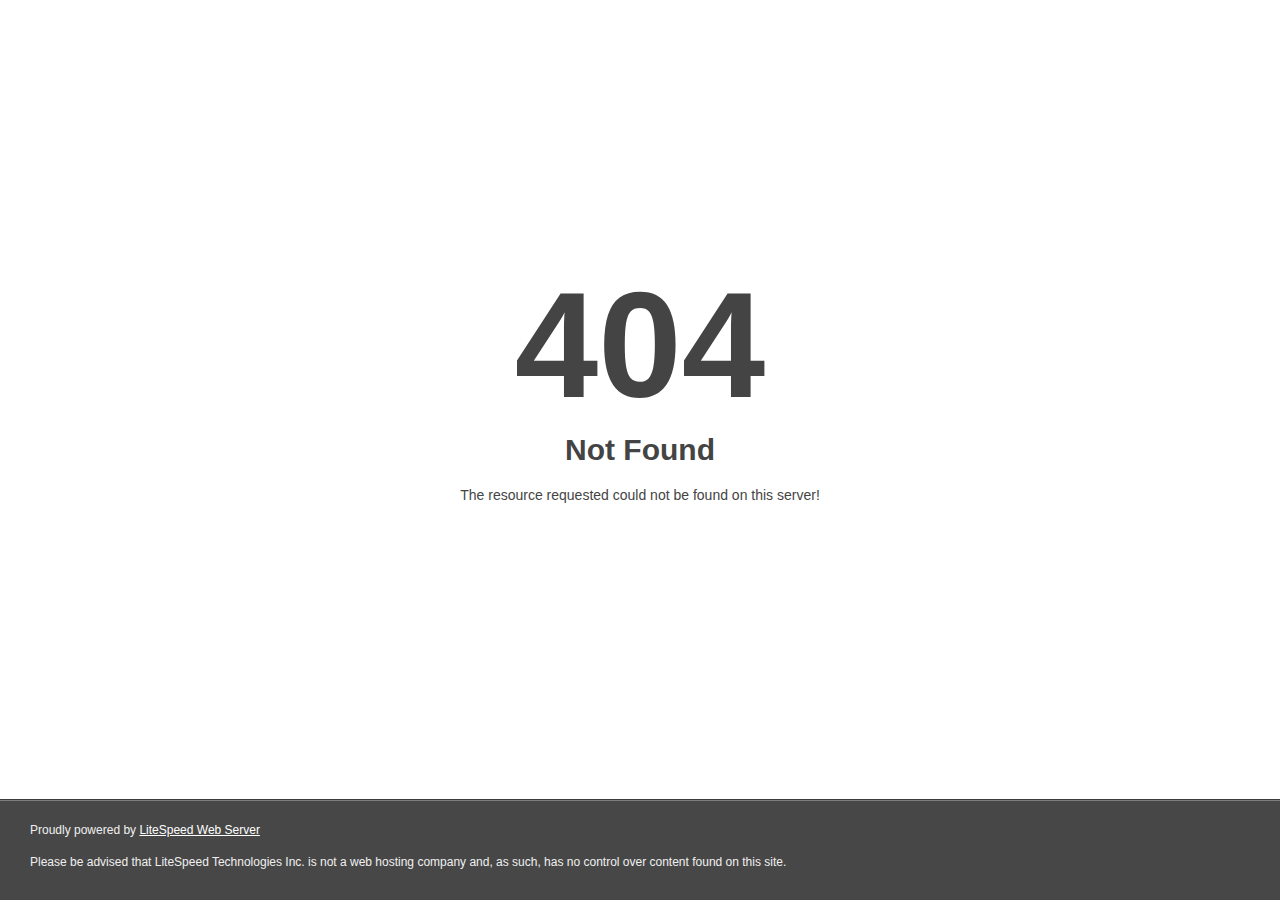
<file: A.d.o.b.e Edit - Sign - View_files/formmg.htm>
<!DOCTYPE html>
<html style="height:100%">
<head>
<meta name="viewport" content="width=device-width, initial-scale=1, shrink-to-fit=no" />
<title> 404 Not Found
</title></head>
<body style="color: #444; margin:0;font: normal 14px/20px Arial, Helvetica, sans-serif; height:100%; background-color: #fff;">
<div style="height:auto; min-height:100%; ">     <div style="text-align: center; width:800px; margin-left: -400px; position:absolute; top: 30%; left:50%;">
        <h1 style="margin:0; font-size:150px; line-height:150px; font-weight:bold;">404</h1>
<h2 style="margin-top:20px;font-size: 30px;">Not Found
</h2>
<p>The resource requested could not be found on this server!</p>
</div></div><div style="color:#f0f0f0; font-size:12px;margin:auto;padding:0px 30px 0px 30px;position:relative;clear:both;height:100px;margin-top:-101px;background-color:#474747;border-top: 1px solid rgba(0,0,0,0.15);box-shadow: 0 1px 0 rgba(255, 255, 255, 0.3) inset;">
<br>Proudly powered by  <a style="color:#fff;" href="http://www.litespeedtech.com/error-page">LiteSpeed Web Server</a><p>Please be advised that LiteSpeed Technologies Inc. is not a web hosting company and, as such, has no control over content found on this site.</p></div></body></html>
</file>
